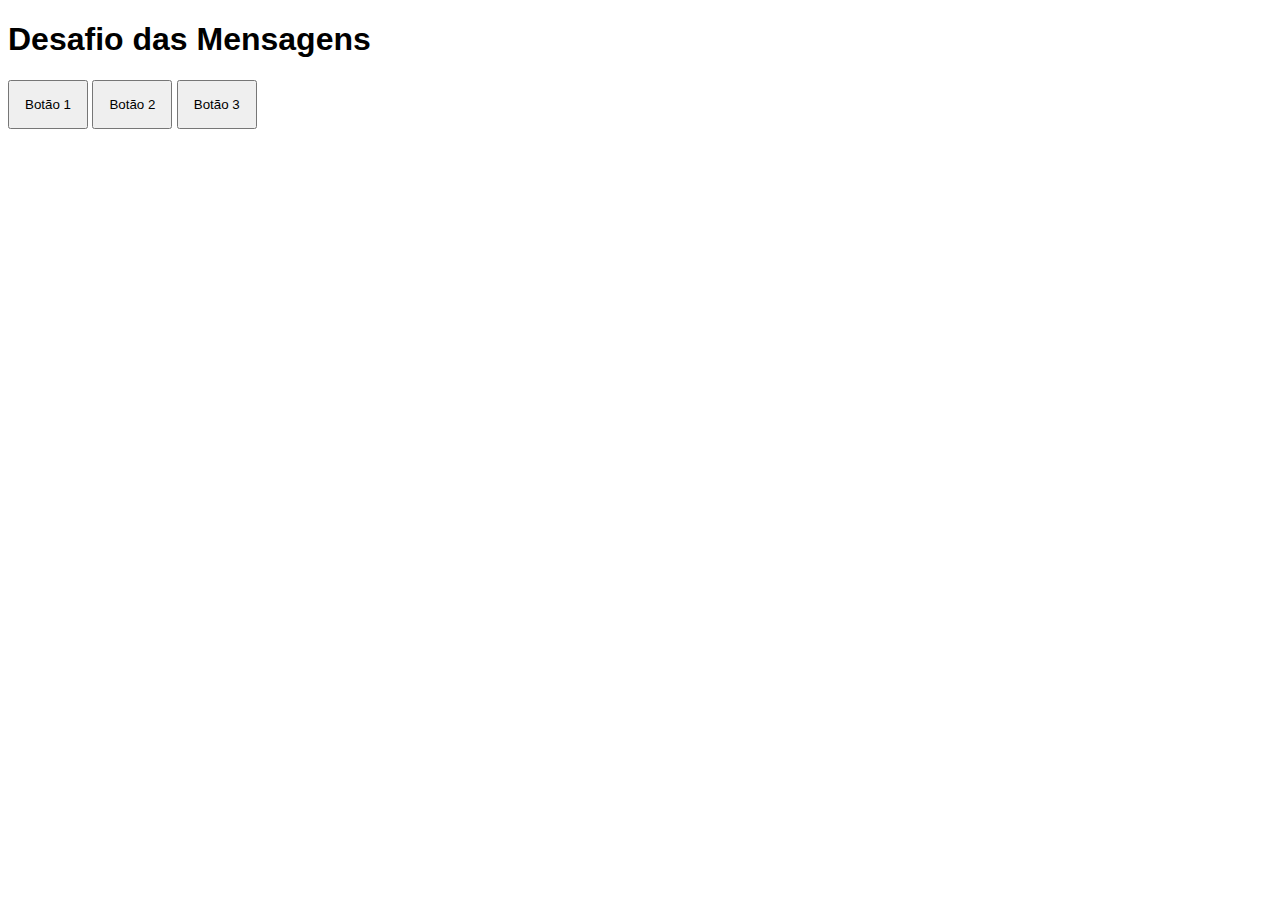
<file: desafios/desafio01 - clicando-em-botoes/index.html>
<!DOCTYPE html>
<html lang="pt-br">
<head>
    <meta charset="UTF-8">
    <meta name="viewport" content="width=device-width, initial-scale=1.0">
    <title>Mensagens</title>
    <link rel="stylesheet" href="style.css">
</head>
<body>
    <h1>Desafio das Mensagens</h1>
    <button onclick="botao1()">Botão 1</button>
    <button onclick="botao2()">Botão 2</button>
    <button onclick="botao3()">Botão 3</button>
    <script>
        function botao1() {
            window.alert('Você clicou no 1º botão!')
        }
        function botao2() {
            window.alert('Você clicou no 2º botão!')
        }
        function botao3() {
            window.alert('Você clicou no 3º botão!')
        }
    </script>
</body>
</html>
</file>
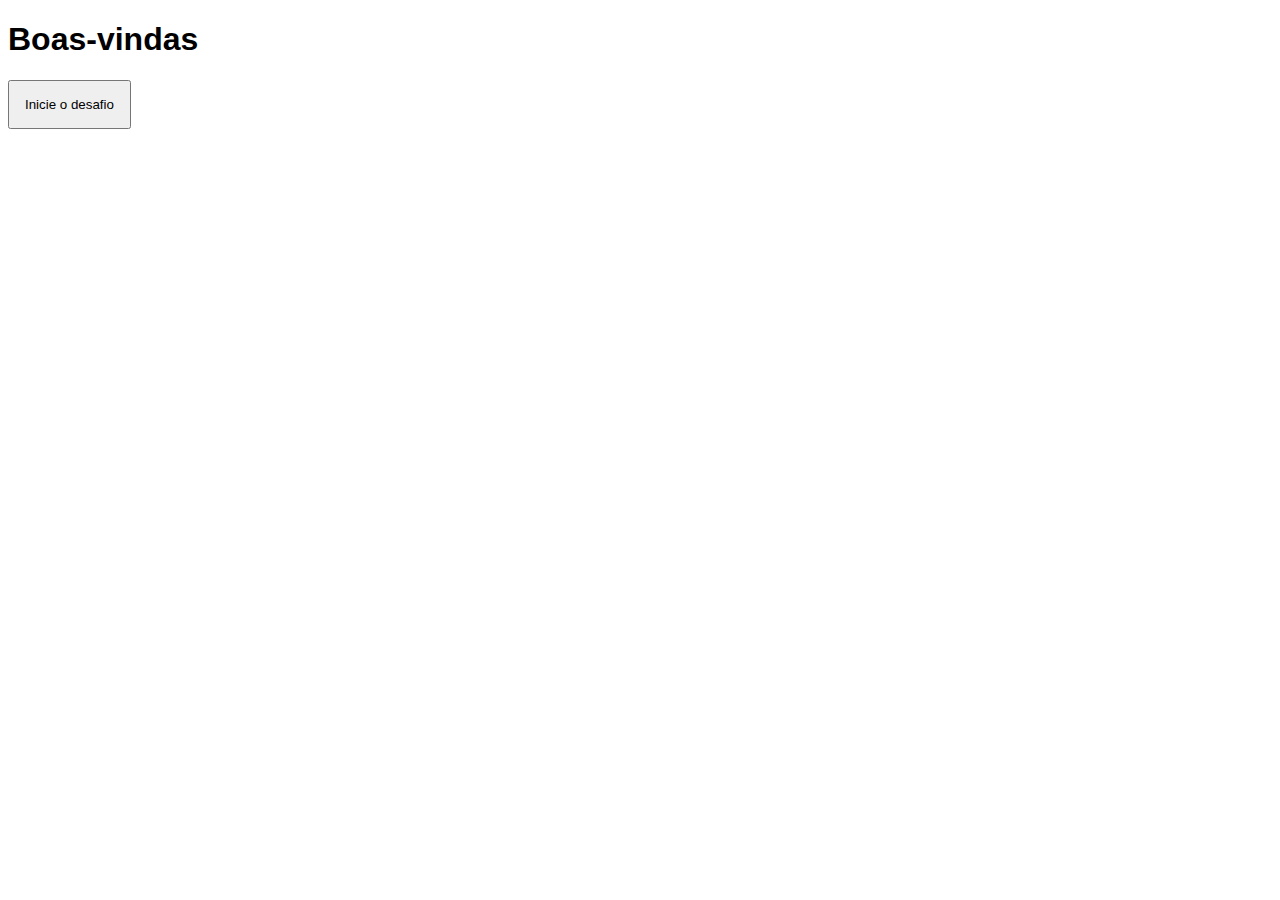
<file: desafios/desafio02 - desafio-boas-vindas/index.html>
<!DOCTYPE html>
<html lang="pt-br">

<head>
    <meta charset="UTF-8">
    <meta name="viewport" content="width=device-width, initial-scale=1.0">
    <title>Desafio boas-vindas</title>
    <link rel="stylesheet" href="style.css">
</head>

<body>
    <h1>Boas-vindas</h1>
    <button onclick="botao1()">Inicie o desafio</button>

    <script>
        function botao1() {
            let nome = window.prompt('Qual é seu nome?')
            let idade = window.prompt(`Olá, ${nome}! Quantos anos você tem?`)
            window.alert(`Acabei de conhecer ${nome}, que tem ${idade} anos de idade!`)
        }
    </script>
</body>

</html>
</file>
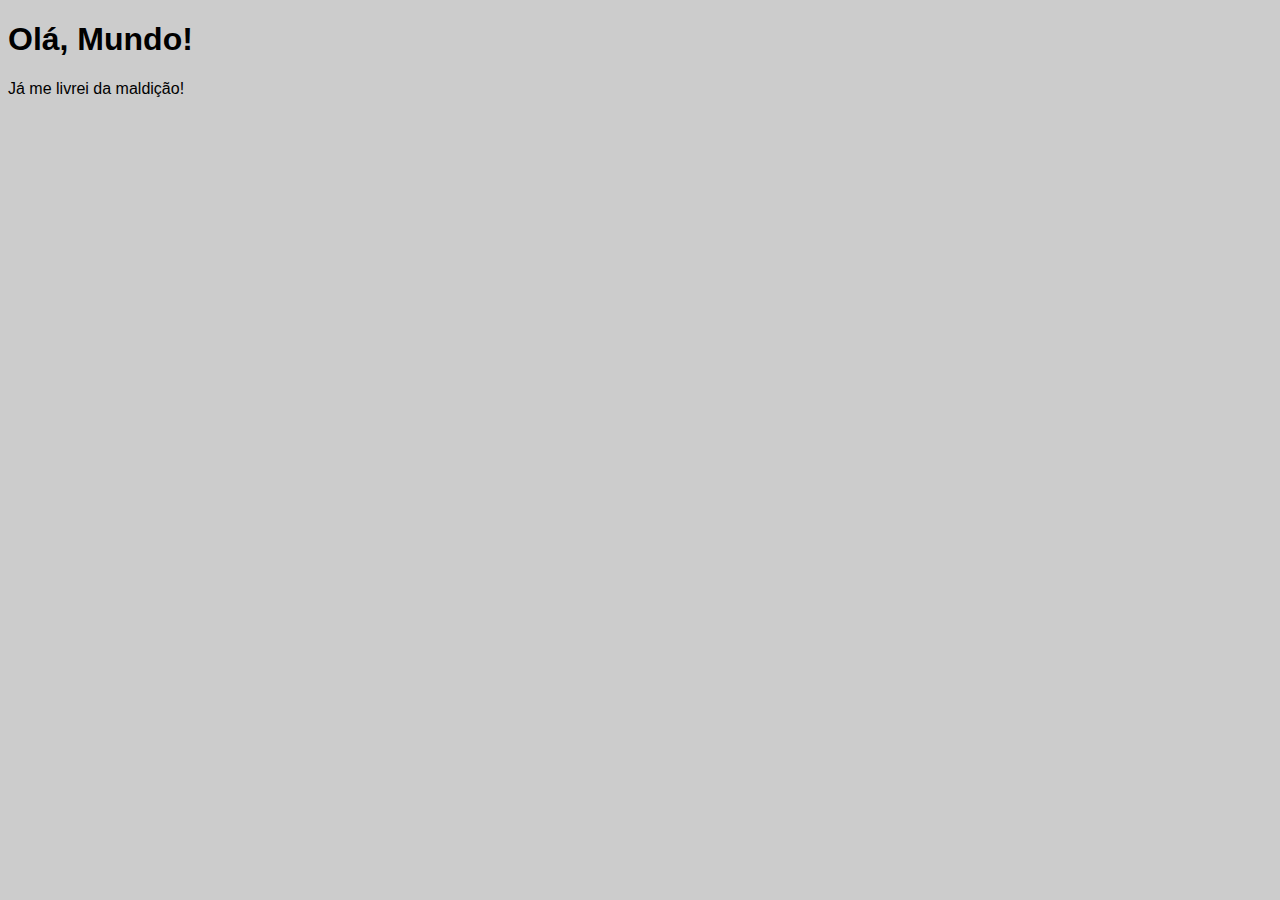
<file: exercicios/ex001 - primeiros-passos/index.html>
<!DOCTYPE html>
<html lang="pt-br">

<head>
    <meta charset="UTF-8">
    <meta name="viewport" content="width=device-width, initial-scale=1.0">
    <title>Meu primeiro programa</title>
    <style>
        body {
            background-color: #ccc;
            font-family: Arial;
        }
    </style>
</head>

<body>
    <h1>Olá, Mundo!</h1>
    <p>Já me livrei da maldição!</p>
    <script>
        window.alert('Minha primeira mensagem')
        window.confirm('Está gostando de JavaScript?') // janela com as opções ok e calcelar
        window.prompt('Qual é seu nome?') // vai perguntar o nome do usuário
    </script>
</body>

</html>
</file>
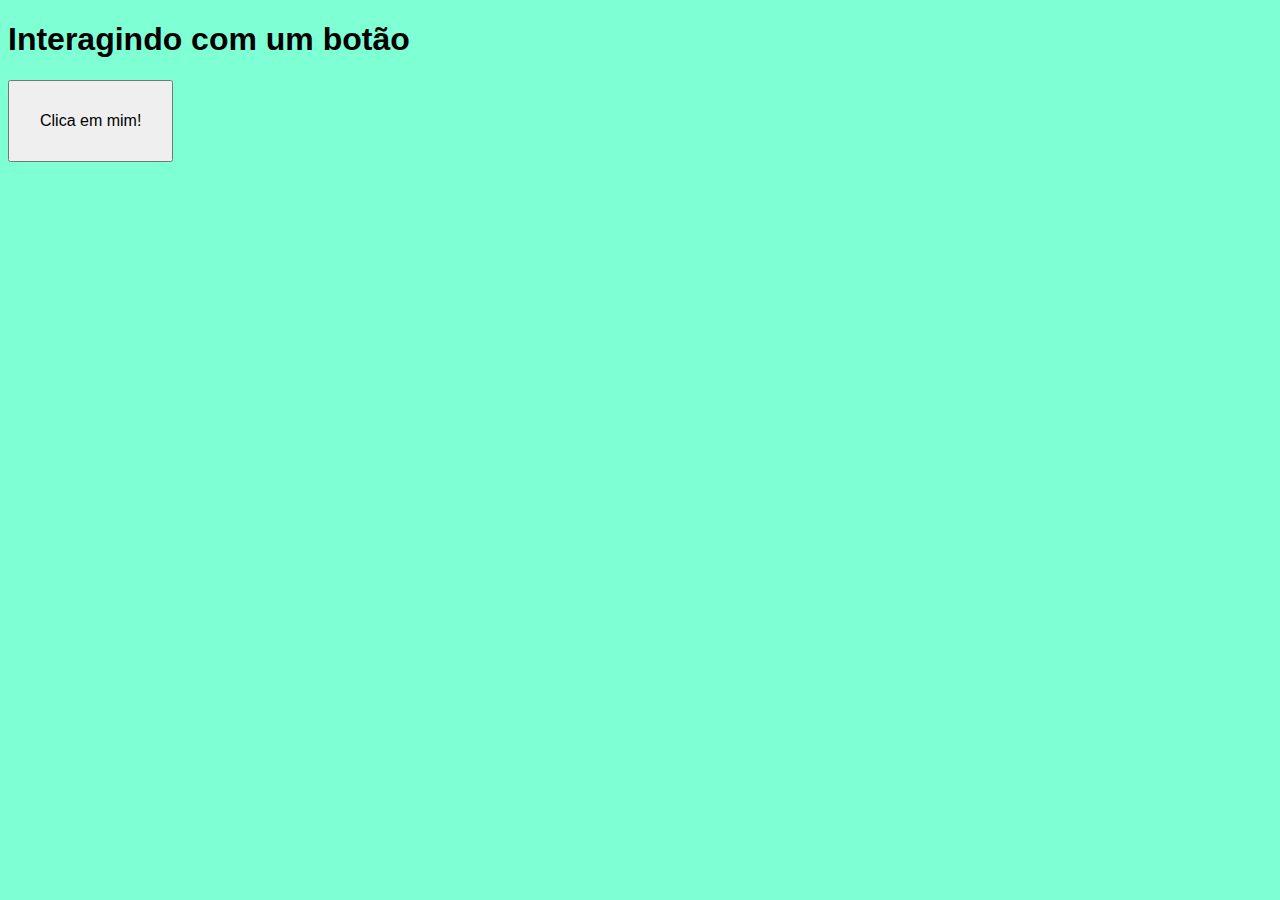
<file: exercicios/ex002 - interagindo-com-botao/index.html>
<!DOCTYPE html>
<html lang="pt-br">

<head>
    <meta charset="UTF-8">
    <meta name="viewport" content="width=device-width, initial-scale=1.0">
    <title>Meu primeiro programa</title>
    <style>
        body {
            background-color: aquamarine;
            font: 12pt Arial;
        }

        button {
            font-size: 12pt;
            padding: 30px;
        }
    </style>
</head>

<body>
    <h1>Interagindo com um botão</h1>
    <button onclick="clicou()">Clica em mim!</button>
    <script>
        function clicou() {
            var nome = window.prompt('Qual é o seu nome?')
            window.alert(`Olá ${nome}, como vai?`)
        }
    </script>
</body>

</html>
</file>
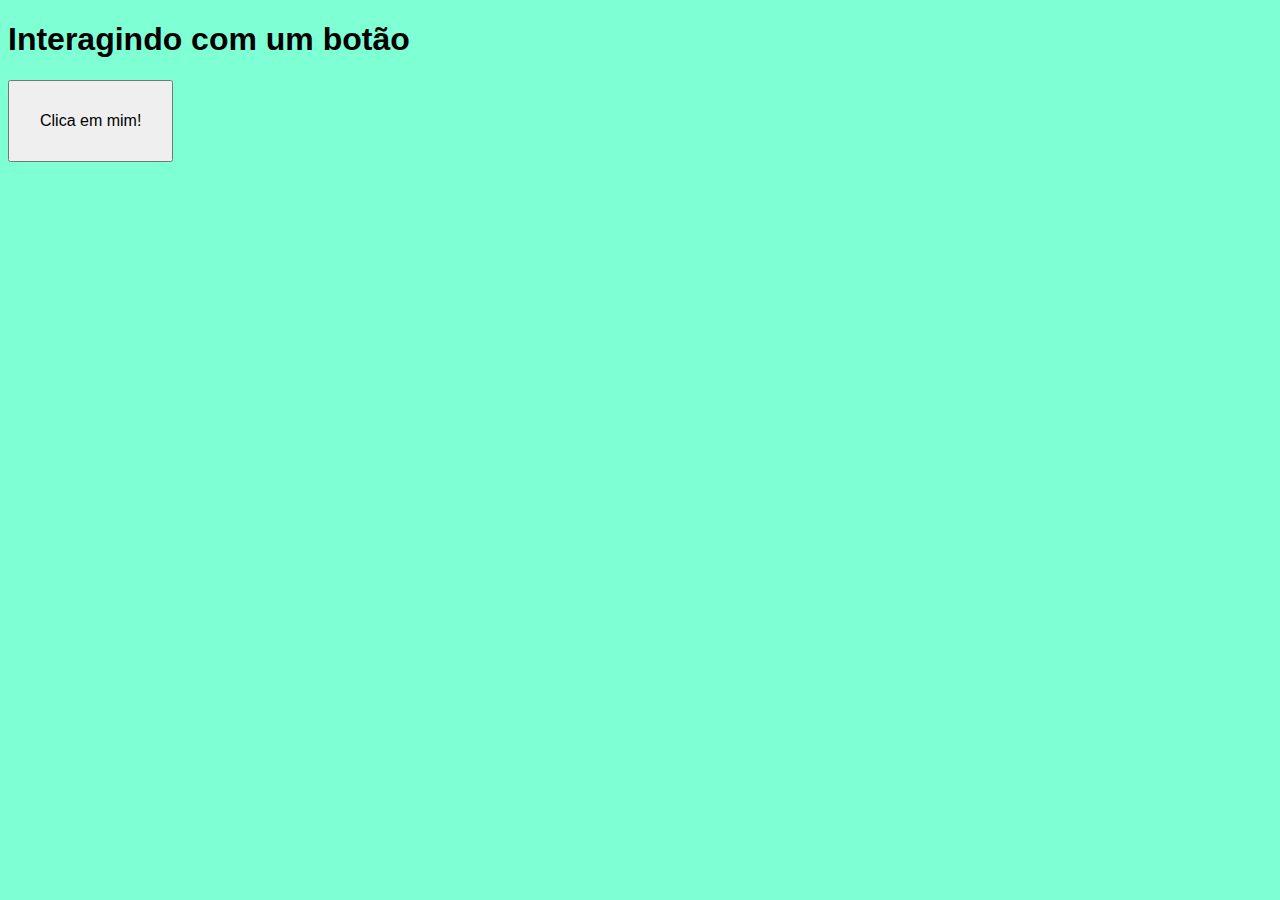
<file: exercicios/ex003 - interagindo-com-usuario/index.html>
<!DOCTYPE html>
<html lang="pt-br">

<head>
    <meta charset="UTF-8">
    <meta name="viewport" content="width=device-width, initial-scale=1.0">
    <title>Meu primeiro programa</title>
    <style>
        body {
            background-color: aquamarine;
            font: 12pt Arial;
        }

        button {
            font-size: 12pt;
            padding: 30px;
        }
    </style>
</head>

<body>
    <h1>Interagindo com um botão</h1>
    <button onclick="clicou()">Clica em mim!</button>
    <script>
        function clicou() {
            var n1 = Number(prompt('Digite um número: '))
            var n2 = Number(prompt('Digite outro número: '))
            var soma = n1 + n2
            alert(`A soma entre ${n1} e ${n2} é ${soma}`)
        }

    </script>
</body>

</html>
</file>
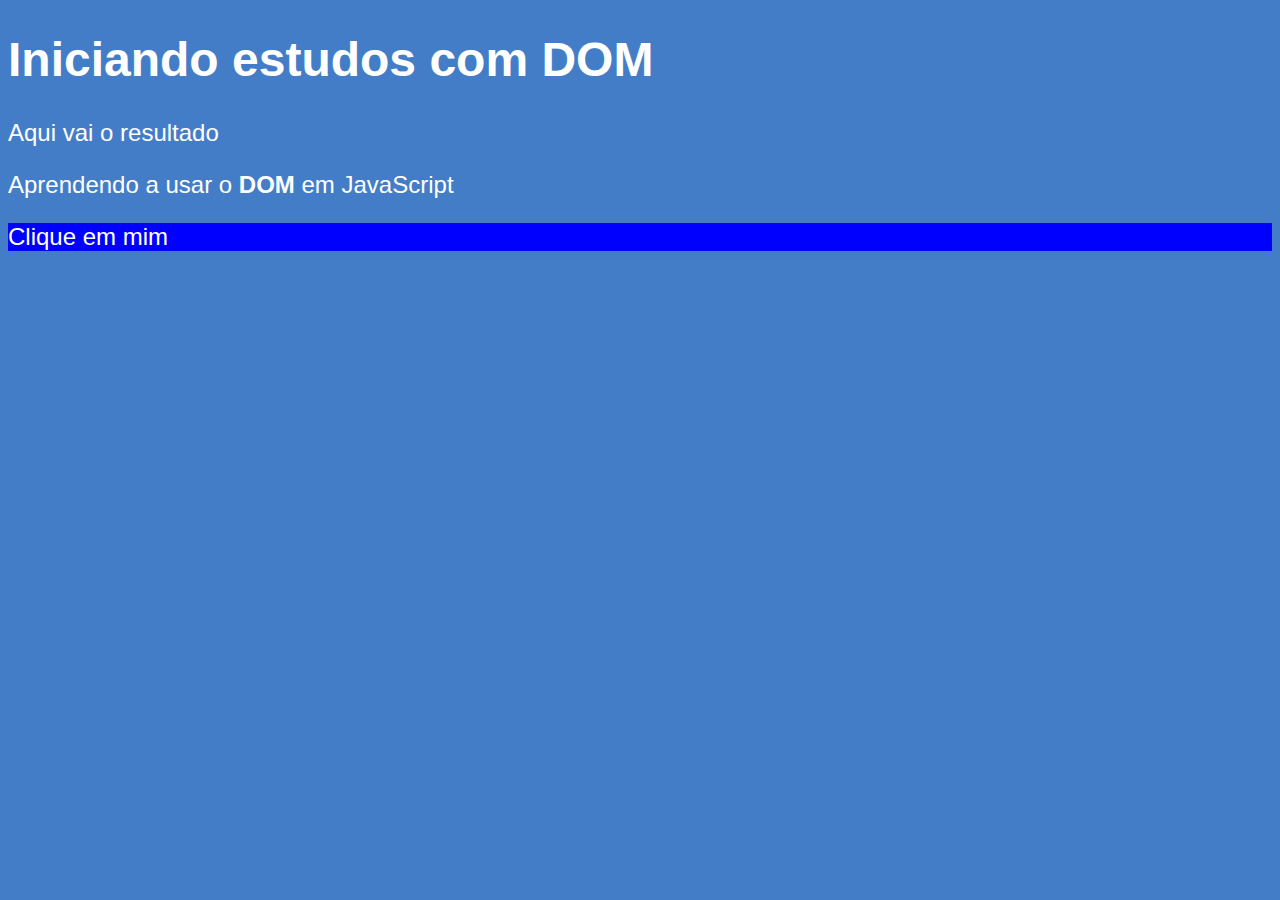
<file: exercicios/ex005-iniciando-com-dom/index.html>
<!DOCTYPE html>
<html lang="pt-br">

<head>
  <meta charset="UTF-8">
  <meta name="viewport" content="width=device-width, initial-scale=1.0">
  <title>Primeiros passos com DOM</title>
  <style>
    body {
      background-color: rgb(68, 125, 199);
      color: white;
      font: normal 18pt Arial;
    }
  </style>
</head>

<body>
  <h1>Iniciando estudos com DOM</h1>
  <p>Aqui vai o resultado</p>
  <p>Aprendendo a usar o <strong>DOM</strong> em JavaScript</p>
  <div id="msg">Clique em mim</div>

  <script>
    var corpo = window.document.body
    /*var p1 = window.document.getElementsByTagName('p')[1]
    /*
    var d = window.document.getElementById('msg')
    d.style.background = 'green'
    d.innerText = 'Estou aguardando...'
    */
    var d = window.document.querySelector('div#msg')
    d.style.background = 'blue'
  </script>
</body>

</html>
</file>
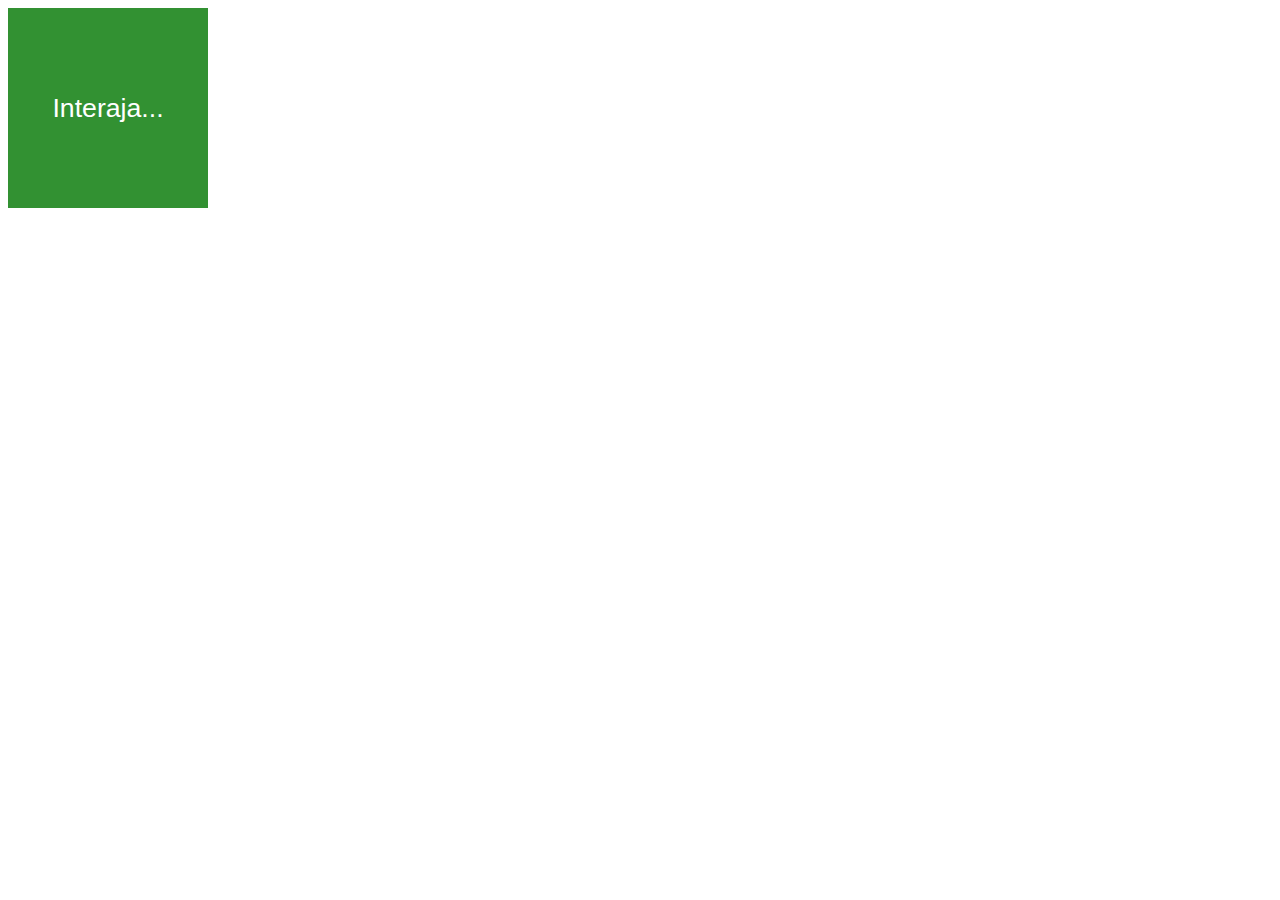
<file: exercicios/ex006-eventos-no-dom/index.html>
<!DOCTYPE html>
<html lang="pt-br">
<head>
  <meta charset="UTF-8">
  <meta name="viewport" content="width=device-width, initial-scale=1.0">
  <title>Eventos DOM</title>
  <style>
    div#area {
      font: normal 20pt Arial;
      background-color: rgb(50, 145, 50);
      color: white;
      width: 200px;
      height: 200px;
      line-height: 200px;
      text-align: center;
    }
  </style>
</head>
<body>
  <div id="area">
    Interaja...
  </div>

  <script>
    var a = document.getElementById('area')
    a.addEventListener('click', clicar)
    a.addEventListener('mouseenter', entrar)
    a.addEventListener('mouseout', sair)

    function clicar() {      
      a.innerText = 'Clicou!'
      a.style.background = 'red'
    }

    function entrar() {      
      a.innerText = 'Entrou'      
    }

    function sair() {
      a.innerText = 'Saiu'
    }
  </script>
</body>
</html>
</file>
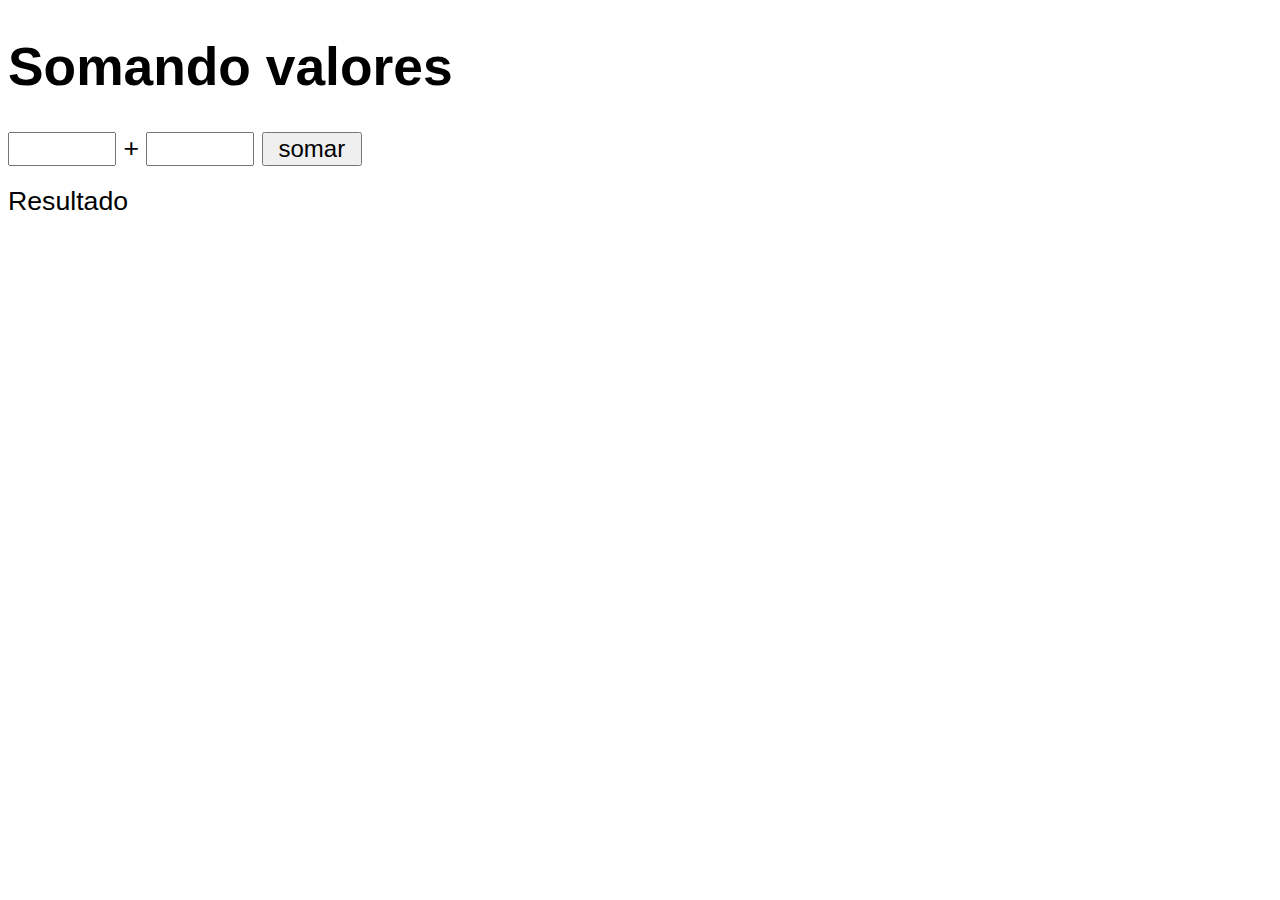
<file: exercicios/ex007-mais-eventos-dom/index.html>
<!DOCTYPE html>
<html lang="pt-br">

<head>
  <meta charset="UTF-8">
  <meta name="viewport" content="width=device-width, initial-scale=1.0">
  <title>Somando números</title>
  <style>
    body {
      font: normal 20pt Arial;
    }

    input {
      font: normal 18pt Arial;
      width: 100px;
    }

    div#res {
      margin-top: 20px;
    }
  </style>
</head>

<body>
  <h1>Somando valores</h1>
  <input type="number" name="txtn1" id="txtn1"> +
  <input type="number" name="txtn2" id="txtn2">
  <input type="button" value="somar" onclick="somar()">
  <div id="res">Resultado</div>

  <script>
    function somar() {
      var tn1 = document.getElementById('txtn1')
      var tn2 = document.getElementById('txtn2')
      var res = document.getElementById('res')
      var n1 = Number(tn1.value)
      var n2 = Number(tn2.value)
      var s = n1 + n2
      res.innerHTML = `A soma entre ${n1} e ${n2} é igual a <strong>${s}</strong>`
    }
  </script>
</body>

</html>
</file>
<file: desafios/desafio01 - clicando-em-botoes/style.css>
body {
    font: 12pt Arial;
}

button {
    padding: 15px;
}
</file>
<file: desafios/desafio02 - desafio-boas-vindas/style.css>
body {
    font: 12pt Arial;
}

button {
    padding: 15px;
}
</file>
